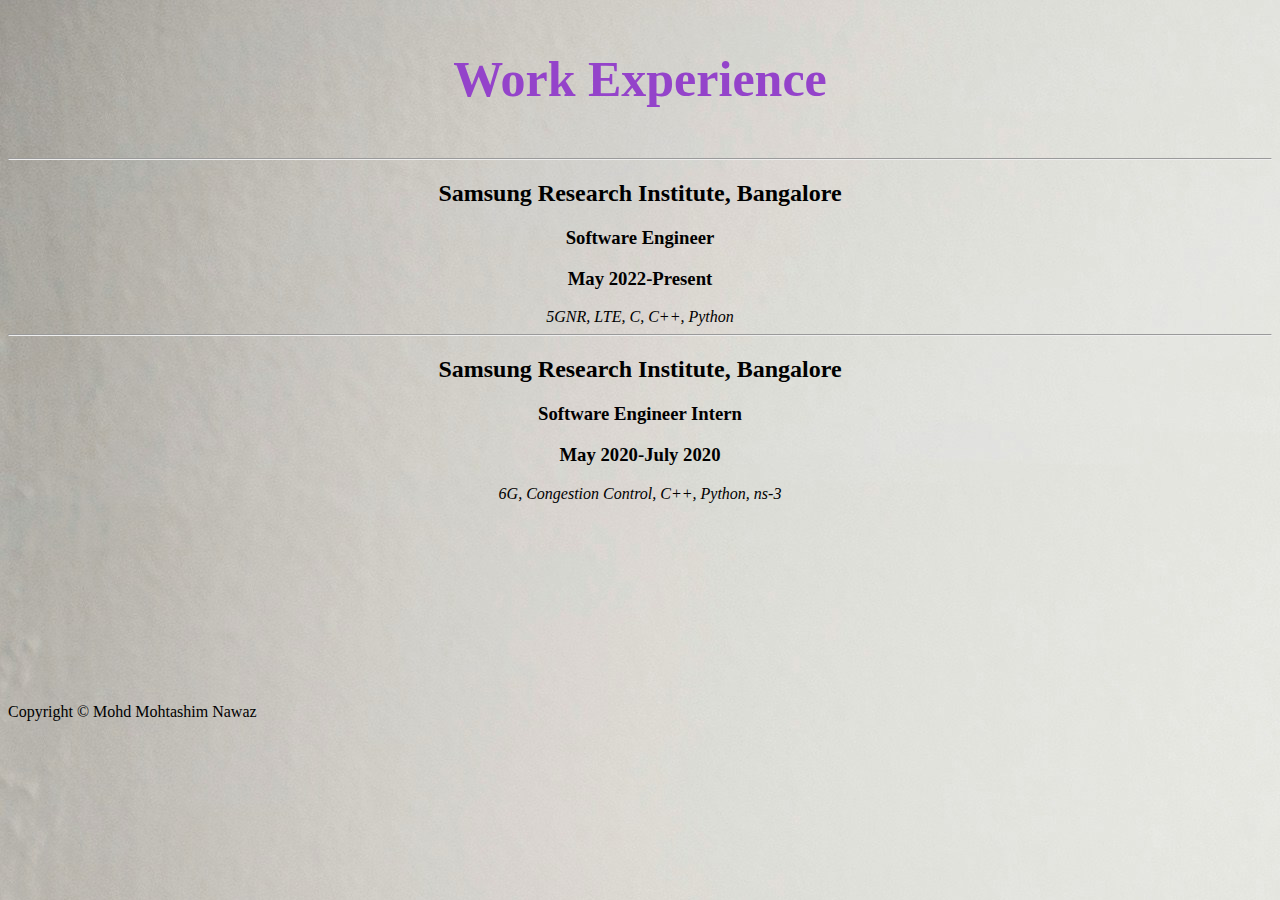
<file: work.html>
<!DOCTYPE html>
<html lang="en">
<head>
    <meta charset="UTF-8">
    <meta name="viewport" content="width=device-width, initial-scale=1.0">
    <title>Work</title>
    <style>
        body{
            background-image: url(coding2.jpg);
        }
        #mainHeading{
            font-family: fantasy;
            font-size: 50px;
            color: rgb(148, 67, 202);
            text-align: center; 
        }
        .workEx{
            text-align: center;

        }
        .workEx2{
            text-align: center;
        }
        footer{
            margin-top: 200px;
        }
    </style>
</head>
<body>
    <h3 id="mainHeading">Work Experience</h3>
    <hr>
    <div class="workEx">
        <h2>Samsung Research Institute, Bangalore</h2>
        <h3>Software Engineer</h3>
        <h3>May 2022-Present</h3>
        <span><em>5GNR, LTE, C, C++, Python</em></span>
    </div>
    <hr>
    <div class="workEx2">
        <h2>Samsung Research Institute, Bangalore</h2>
        <h3>Software Engineer Intern</h3>
        <h3>May 2020-July 2020</h3>
        <span><em>6G, Congestion Control, C++, Python, ns-3</em></span>
    </div>
    <footer>Copyright &copy; Mohd Mohtashim Nawaz</footer>
</body>
</html>
</file>
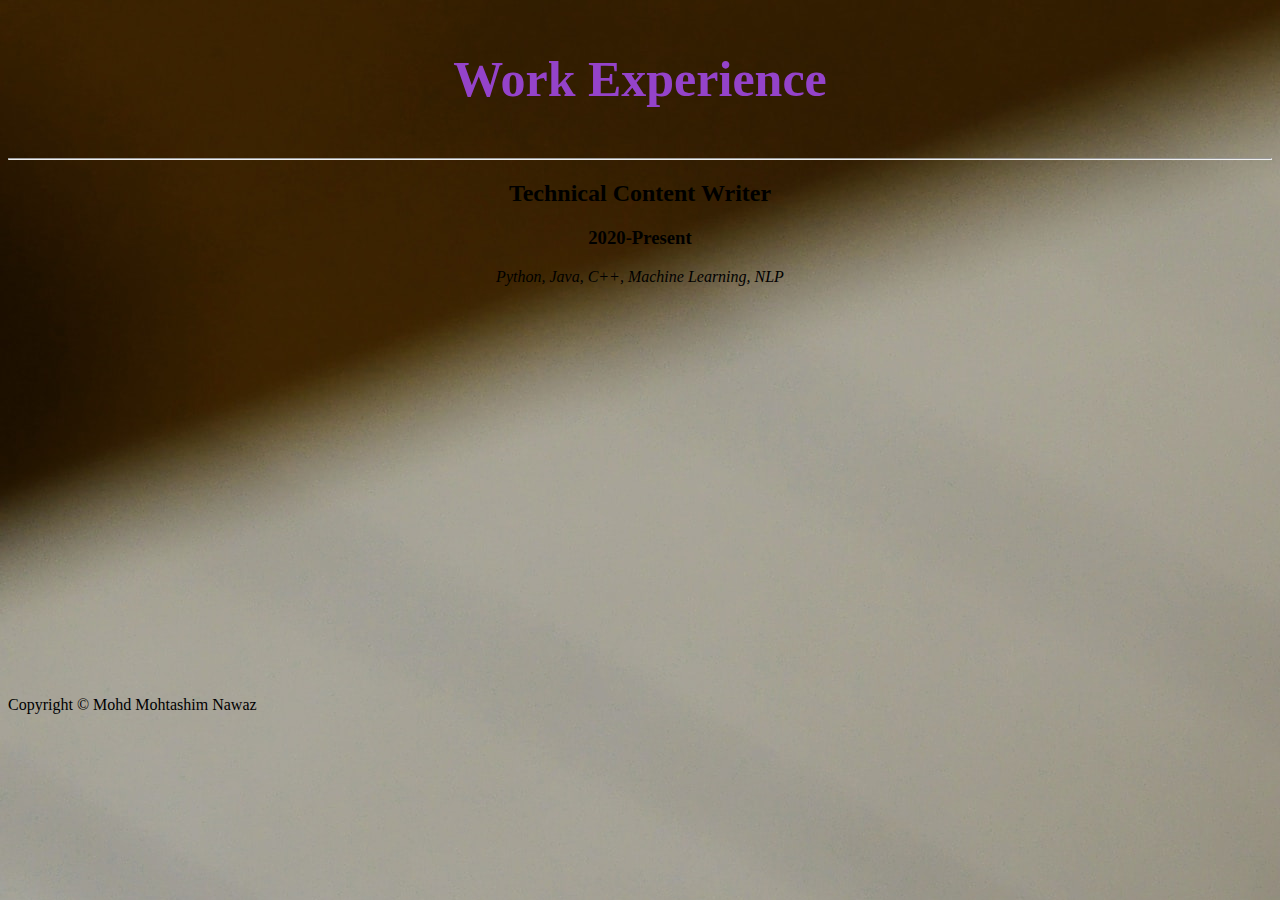
<file: writer.html>
<!DOCTYPE html>
<html lang="en">
<head>
    <meta charset="UTF-8">
    <meta name="viewport" content="width=device-width, initial-scale=1.0">
    <title>Technical Writer</title>
    <style>
        body{
            background-image: url(writing.jpg);
        }
        #mainHeading{
            font-family: fantasy;
            font-size: 50px;
            color: rgb(148, 67, 202);
            text-align: center; 
        }
        .workEx{
            text-align: center;
        }
        footer{
            margin-top: 410px;
        }
    </style>
</head>
<body>
    <h3 id="mainHeading">Work Experience</h3>
    <hr>
    <div class="workEx">
        <h2>Technical Content Writer</h2>
        <h3>2020-Present</h3>
        <span><em>Python, Java, C++, Machine Learning, NLP</em></span>
    </div>
    <footer>Copyright &copy; Mohd Mohtashim Nawaz</footer>
</body>
</html>
</file>
